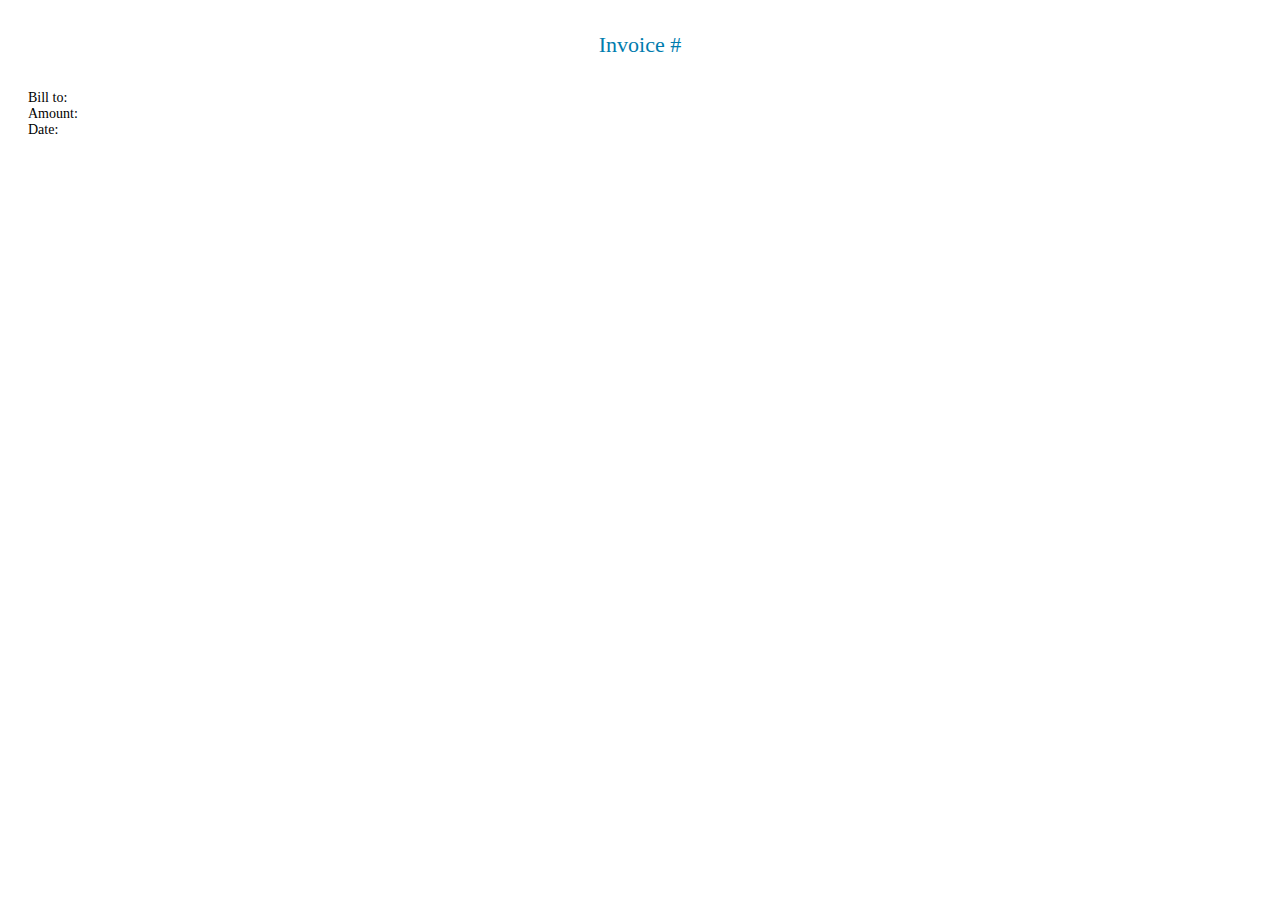
<file: templates/pdf.html>
<!DOCTYPE HTML PUBLIC "-//W3C//DTD HTML 4.01 Transitional//EN" "http://www.w3.org/TR/html4/loose.dtd">
<html>
    <head>
        <title>Title</title>
        <style type="text/css">
            body {
                font-weight: 200;
                font-size: 14px;
            }
            .header {
                font-size: 20px;
                font-weight: 100;
                text-align: center;
                color: #007cae;
            }
            .title {
                font-size: 22px;
                font-weight: 100;
               /* text-align: right;*/
               padding: 10px 20px 0px 20px;
            }
            .title span {
                color: #007cae;
            }
            .details {
                padding: 10px 20px 0px 20px;
                text-align: left !important;
                /*margin-left: 40%;*/
            }
            .hrItem {
                border: none;
                height: 1px;
                /* Set the hr color */
                color: #333; /* old IE */
                background-color: #fff; /* Modern Browsers */
            }
        </style>
    </head>
    <body>
        <div class='wrapper'>
            <div class='header'>
                <p class='title'>Invoice # </p>
            </div>
        <div>
        <div class='details'>
            Bill to: <br/>
            Amount:  <br/>
            Date:
            <hr class='hrItem' />
        </div>
    </div>
    </body>
</html>
</file>
